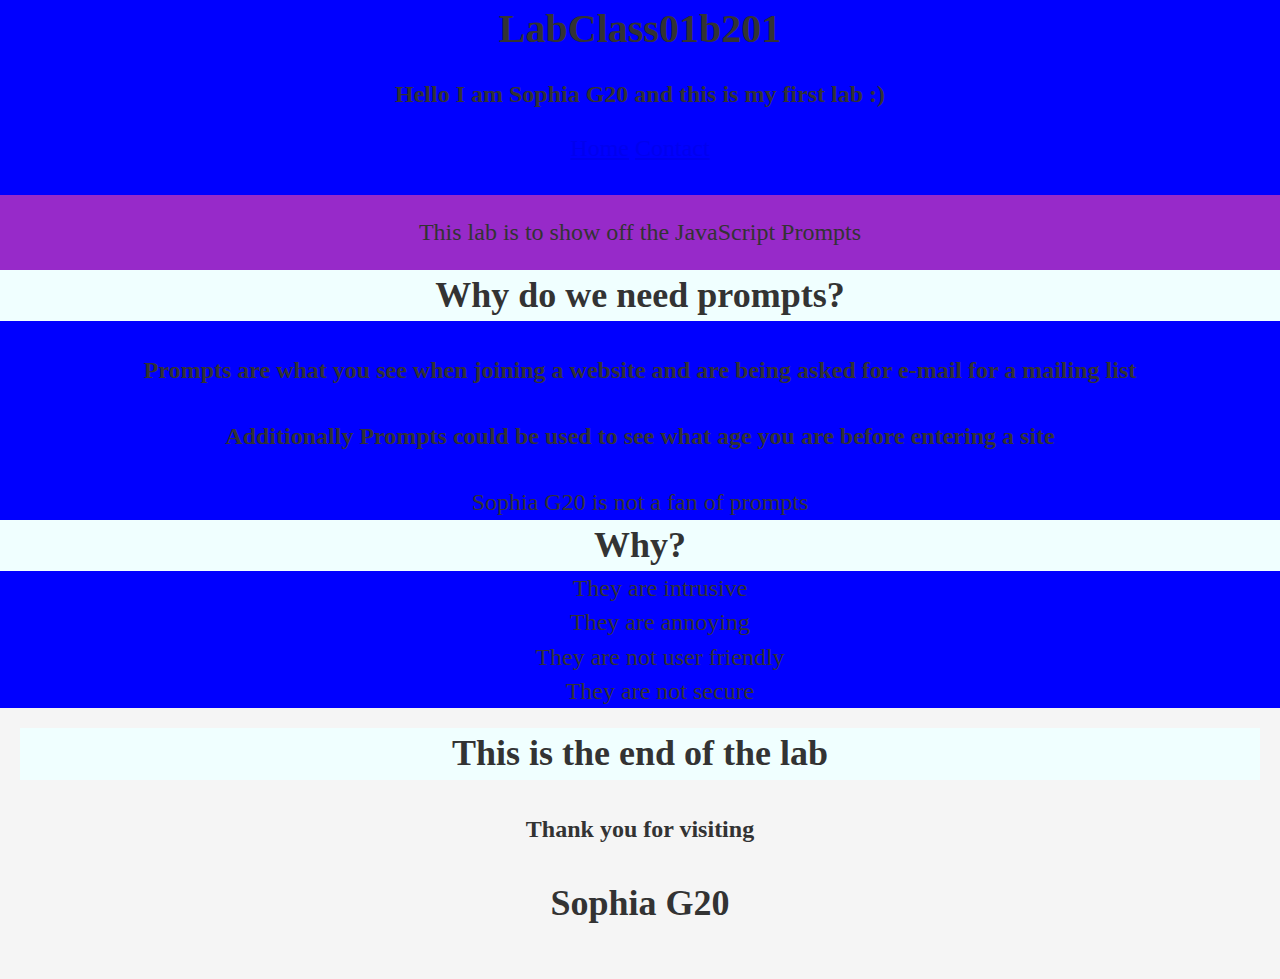
<file: index.html>
<!DOCTYPE html>
<html lang="en">
<head>
    <meta charset="UTF-8">
    <meta http-equiv="X-UA-Compatible" content="IE=edge">
    <meta name="viewport" content="width=device-width, initial-scale=1.0">
    <link rel="stylesheet" href="style.css">
    <script src="app.js"></script>
    <title>SophiaG20</title>
</head>

<body>
    <h1>LabClass01b201</h1>
    <h2>Hello I am Sophia G20 and this is my first lab :)</h2>  
    <ul>
        <li><a href="index.html">Home</a></li>
        <li><a href="contact.html">Contact</a></li>
        <h2></h2>
        
</body>
<header> This lab is to show off the JavaScript Prompts</header>
<h3>Why do we need prompts?</h3>
<h4> Prompts are what you see when joining a website and are being asked for e-mail for a mailing list</h4>
<h4>Additionally Prompts could be used to see what age you are before entering a site</h4>

<ul> Sophia G20 is not a fan of prompts</ul>
<h3>Why?</h3>
<ol>They are intrusive</ol>
<ol>They are annoying</ol>
<ol> They are not user friendly</ol>
<ol> They are not secure</ol>

<footer>
    <h3>This is the end of the lab</h3>
    <h4>Thank you for visiting</h4>
    <h2>Sophia G20</h2>
</html>
</file>
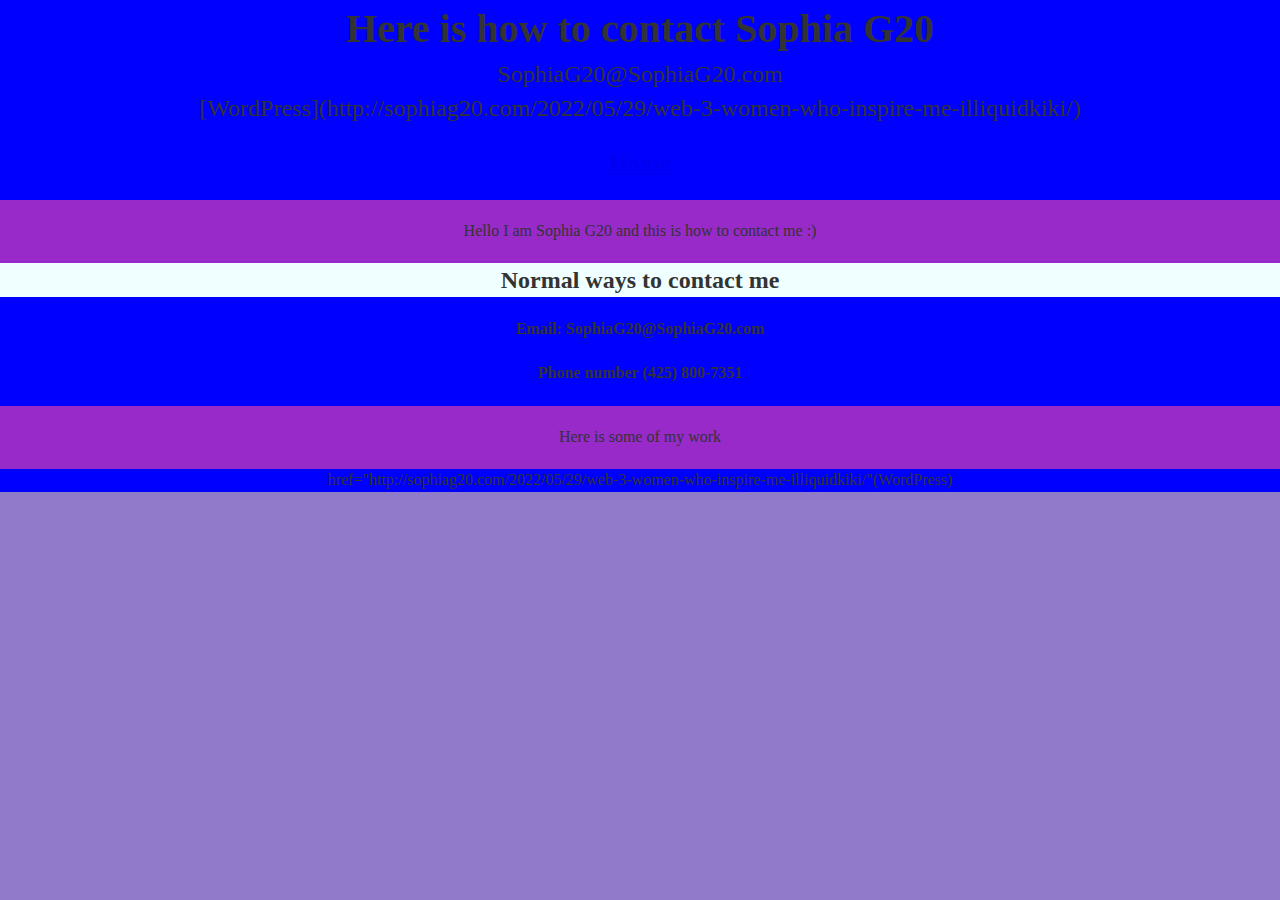
<file: contact.html>
<!DOCTYPE html>
<html lang="en">
<head>
    <meta charset="UTF-8">
    <meta http-equiv="X-UA-Compatible" content="IE=edge">
    <meta name="viewport" content="width=device-width, initial-scale=1.0">
    <title>Contact G20</title>
    <link rel="stylesheet" href="style.css">
    <script src="app.js"></script>
</head>
<body>
    <h1> Here is how to contact Sophia G20</h1>
    <ul>SophiaG20@SophiaG20.com</ul>
    <ul>[WordPress](http://sophiag20.com/2022/05/29/web-3-women-who-inspire-me-illiquidkiki/) </ul>
    
</body>
<h2><li><a href="index.html">Home</a></li></h2>
    <header> Hello I am Sophia G20 and this is how to contact me :)</header>

    <h3> Normal ways to contact me</h3>

    <h4> Email: SophiaG20@SophiaG20.com</h4>

    <h4> Phone number (425) 800-7351</h4>

    <Header> Here is some of my work</Header>
    <a>href="http://sophiag20.com/2022/05/29/web-3-women-who-inspire-me-illiquidkiki/"(WordPress)</a>
    </html>
</file>
<file: style.css>
/* Cascading Style Sheet */

html {
    font-family: " Geoigia, 'Times New Roman', Times, serif";
    font-size: 36x;
    line-height: 1.42857143;
    color: #333;
    background-color: rgb(144, 123, 202);
}
body {
    background-color: blue;
    font-family: Georgia, 'Times New Roman', Times, serif;
    margin: 0;
    padding: 0;
    text-align: center;
    padding: 0;
}
ul {
    list-style: none;
    margin: 0;
    padding: 0;
    font-size: 24px;
}
li {
    display: inline-block;
    margin: 0;
    padding: 0;
}
header {
    background-color: #972ac9;
    padding: 20px;
    margin: 0;
    text-align: center;
}
header h1 {
    font-size: 2.5em;
    margin: 0;
    padding: 0;
}
h1 {
    font-size: 2.5em;
    margin: 0;
    padding: 0;
}
h3 {
    font-size: 1.5em;
    margin: 0;
    padding: 0;
    text-align: center;
    background-color: azure;
}
nav li {
    color: purple;
    font-size: 1.5em;
    display: inline-block;
    margin: 0;
    padding: 0;
}
main {
    width: fit-content;
    background-color: #a3bd8a;
    padding: 20px;
    margin: 0;
    text-align: center;
}
footer p{
    font-size: 1.5em;
    margin: 0;
    padding: 0;
}
footer {
    background-color: #f5f5f5;
    padding: 20px;
    margin: 0;
    text-align: center;
}
</file>
